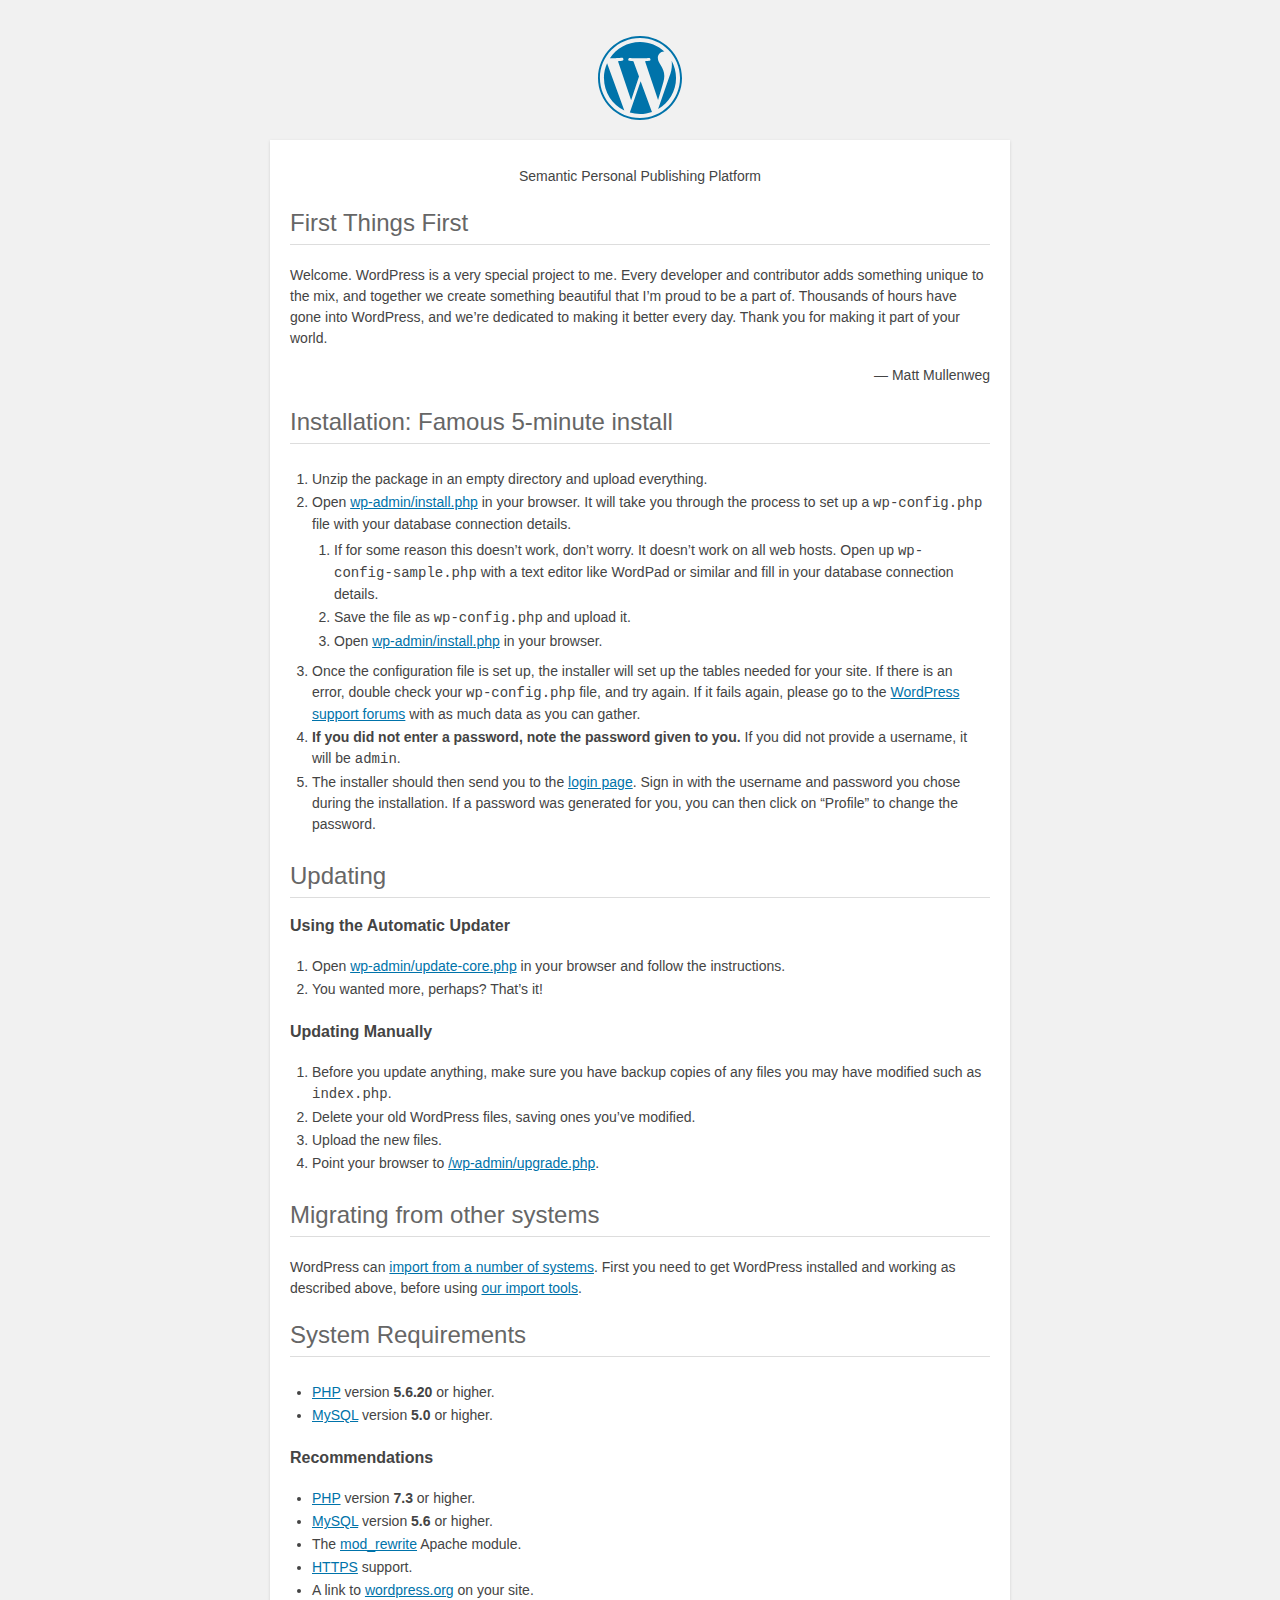
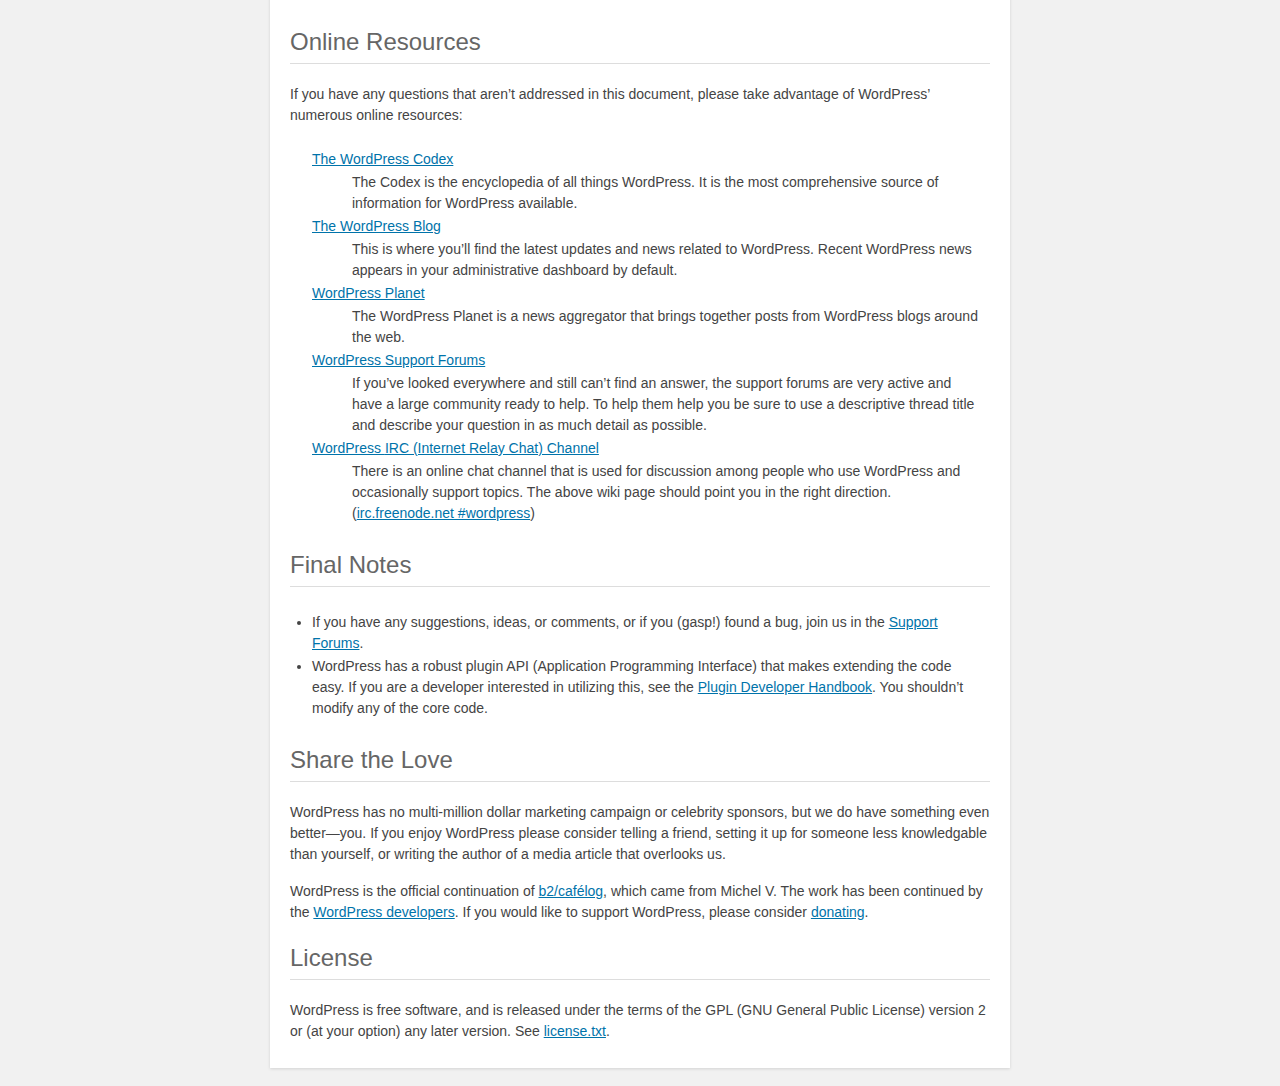
<file: readme.html>
<!DOCTYPE html>
<html lang="en">
<head>
	<meta name="viewport" content="width=device-width" />
	<meta http-equiv="Content-Type" content="text/html; charset=utf-8" />
	<title>WordPress &#8250; ReadMe</title>
	<link rel="stylesheet" href="wp-admin/css/install.css?ver=20100228" type="text/css" />
</head>
<body>
<h1 id="logo">
	<a href="https://wordpress.org/"><img alt="WordPress" src="wp-admin/images/wordpress-logo.png" /></a>
</h1>
<p style="text-align: center">Semantic Personal Publishing Platform</p>

<h2>First Things First</h2>
<p>Welcome. WordPress is a very special project to me. Every developer and contributor adds something unique to the mix, and together we create something beautiful that I&#8217;m proud to be a part of. Thousands of hours have gone into WordPress, and we&#8217;re dedicated to making it better every day. Thank you for making it part of your world.</p>
<p style="text-align: right">&#8212; Matt Mullenweg</p>

<h2>Installation: Famous 5-minute install</h2>
<ol>
	<li>Unzip the package in an empty directory and upload everything.</li>
	<li>Open <span class="file"><a href="wp-admin/install.php">wp-admin/install.php</a></span> in your browser. It will take you through the process to set up a <code>wp-config.php</code> file with your database connection details.
		<ol>
			<li>If for some reason this doesn&#8217;t work, don&#8217;t worry. It doesn&#8217;t work on all web hosts. Open up <code>wp-config-sample.php</code> with a text editor like WordPad or similar and fill in your database connection details.</li>
			<li>Save the file as <code>wp-config.php</code> and upload it.</li>
			<li>Open <span class="file"><a href="wp-admin/install.php">wp-admin/install.php</a></span> in your browser.</li>
		</ol>
	</li>
	<li>Once the configuration file is set up, the installer will set up the tables needed for your site. If there is an error, double check your <code>wp-config.php</code> file, and try again. If it fails again, please go to the <a href="https://wordpress.org/support/forums/">WordPress support forums</a> with as much data as you can gather.</li>
	<li><strong>If you did not enter a password, note the password given to you.</strong> If you did not provide a username, it will be <code>admin</code>.</li>
	<li>The installer should then send you to the <a href="wp-login.php">login page</a>. Sign in with the username and password you chose during the installation. If a password was generated for you, you can then click on &#8220;Profile&#8221; to change the password.</li>
</ol>

<h2>Updating</h2>
<h3>Using the Automatic Updater</h3>
<ol>
	<li>Open <span class="file"><a href="wp-admin/update-core.php">wp-admin/update-core.php</a></span> in your browser and follow the instructions.</li>
	<li>You wanted more, perhaps? That&#8217;s it!</li>
</ol>

<h3>Updating Manually</h3>
<ol>
	<li>Before you update anything, make sure you have backup copies of any files you may have modified such as <code>index.php</code>.</li>
	<li>Delete your old WordPress files, saving ones you&#8217;ve modified.</li>
	<li>Upload the new files.</li>
	<li>Point your browser to <span class="file"><a href="wp-admin/upgrade.php">/wp-admin/upgrade.php</a>.</span></li>
</ol>

<h2>Migrating from other systems</h2>
<p>WordPress can <a href="https://wordpress.org/support/article/importing-content/">import from a number of systems</a>. First you need to get WordPress installed and working as described above, before using <a href="wp-admin/import.php">our import tools</a>.</p>

<h2>System Requirements</h2>
<ul>
	<li><a href="https://secure.php.net/">PHP</a> version <strong>5.6.20</strong> or higher.</li>
	<li><a href="https://www.mysql.com/">MySQL</a> version <strong>5.0</strong> or higher.</li>
</ul>

<h3>Recommendations</h3>
<ul>
	<li><a href="https://secure.php.net/">PHP</a> version <strong>7.3</strong> or higher.</li>
	<li><a href="https://www.mysql.com/">MySQL</a> version <strong>5.6</strong> or higher.</li>
	<li>The <a href="https://httpd.apache.org/docs/2.2/mod/mod_rewrite.html">mod_rewrite</a> Apache module.</li>
	<li><a href="https://wordpress.org/news/2016/12/moving-toward-ssl/">HTTPS</a> support.</li>
	<li>A link to <a href="https://wordpress.org/">wordpress.org</a> on your site.</li>
</ul>

<h2>Online Resources</h2>
<p>If you have any questions that aren&#8217;t addressed in this document, please take advantage of WordPress&#8217; numerous online resources:</p>
<dl>
	<dt><a href="https://codex.wordpress.org/">The WordPress Codex</a></dt>
		<dd>The Codex is the encyclopedia of all things WordPress. It is the most comprehensive source of information for WordPress available.</dd>
	<dt><a href="https://wordpress.org/news/">The WordPress Blog</a></dt>
		<dd>This is where you&#8217;ll find the latest updates and news related to WordPress. Recent WordPress news appears in your administrative dashboard by default.</dd>
	<dt><a href="https://planet.wordpress.org/">WordPress Planet</a></dt>
		<dd>The WordPress Planet is a news aggregator that brings together posts from WordPress blogs around the web.</dd>
	<dt><a href="https://wordpress.org/support/forums/">WordPress Support Forums</a></dt>
		<dd>If you&#8217;ve looked everywhere and still can&#8217;t find an answer, the support forums are very active and have a large community ready to help. To help them help you be sure to use a descriptive thread title and describe your question in as much detail as possible.</dd>
	<dt><a href="https://codex.wordpress.org/IRC">WordPress <abbr>IRC</abbr> (Internet Relay Chat) Channel</a></dt>
		<dd>There is an online chat channel that is used for discussion among people who use WordPress and occasionally support topics. The above wiki page should point you in the right direction. (<a href="irc://irc.freenode.net/wordpress">irc.freenode.net #wordpress</a>)</dd>
</dl>

<h2>Final Notes</h2>
<ul>
	<li>If you have any suggestions, ideas, or comments, or if you (gasp!) found a bug, join us in the <a href="https://wordpress.org/support/forums/">Support Forums</a>.</li>
	<li>WordPress has a robust plugin <abbr>API</abbr> (Application Programming Interface) that makes extending the code easy. If you are a developer interested in utilizing this, see the <a href="https://developer.wordpress.org/plugins/">Plugin Developer Handbook</a>. You shouldn&#8217;t modify any of the core code.</li>
</ul>

<h2>Share the Love</h2>
<p>WordPress has no multi-million dollar marketing campaign or celebrity sponsors, but we do have something even better&#8212;you. If you enjoy WordPress please consider telling a friend, setting it up for someone less knowledgable than yourself, or writing the author of a media article that overlooks us.</p>

<p>WordPress is the official continuation of <a href="http://cafelog.com/">b2/caf&#233;log</a>, which came from Michel V. The work has been continued by the <a href="https://wordpress.org/about/">WordPress developers</a>. If you would like to support WordPress, please consider <a href="https://wordpress.org/donate/">donating</a>.</p>

<h2>License</h2>
<p>WordPress is free software, and is released under the terms of the <abbr>GPL</abbr> (GNU General Public License) version 2 or (at your option) any later version. See <a href="license.txt">license.txt</a>.</p>

</body>
</html>
</file>
<file: wp-admin/css/install.css>
html {
	background: #f1f1f1;
	margin: 0 20px;
}

body {
	background: #fff;
	color: #444;
	font-family: -apple-system, BlinkMacSystemFont, "Segoe UI", Roboto, Oxygen-Sans, Ubuntu, Cantarell, "Helvetica Neue", sans-serif;
	margin: 140px auto 25px;
	padding: 20px 20px 10px 20px;
	max-width: 700px;
	-webkit-font-smoothing: subpixel-antialiased;
	box-shadow: 0 1px 3px rgba(0, 0, 0, 0.13);
}

a {
	color: #0073aa;
}

a:hover,
a:active {
	color: #00a0d2;
}

a:focus {
	color: #124964;
	box-shadow:
		0 0 0 1px #5b9dd9,
		0 0 2px 1px rgba(30, 140, 190, 0.8);
}

.ie8 a:focus {
	outline: #5b9dd9 solid 1px;
}

h1, h2 {
	border-bottom: 1px solid #ddd;
	clear: both;
	color: #666;
	font-size: 24px;
	padding: 0;
	padding-bottom: 7px;
	font-weight: 400;
}

h3 {
	font-size: 16px;
}

p, li, dd, dt {
	padding-bottom: 2px;
	font-size: 14px;
	line-height: 1.5;
}

code, .code {
	font-family: Consolas, Monaco, monospace;
}

ul, ol, dl {
	padding: 5px 5px 5px 22px;
}

a img {
	border: 0
}
abbr {
	border: 0;
	font-variant: normal;
}

fieldset {
	border: 0;
	padding: 0;
	margin: 0;
}

label {
	cursor: pointer;
}

#logo {
	margin: 6px 0 14px 0;
	padding: 0 0 7px 0;
	border-bottom: none;
	text-align: center
}
#logo a {
	background-image: url(../images/w-logo-blue.png?ver=20131202);
	background-image: none, url(../images/wordpress-logo.svg?ver=20131107);
	background-size: 84px;
	background-position: center top;
	background-repeat: no-repeat;
	color: #444; /* same as login.css */
	height: 84px;
	font-size: 20px;
	font-weight: 400;
	line-height: 1.3;
	margin: -130px auto 25px;
	padding: 0;
	text-decoration: none;
	width: 84px;
	text-indent: -9999px;
	outline: none;
	overflow: hidden;
	display: block;
}

.step {
	margin: 20px 0 15px;
}
.step, th {
	text-align: left;
	padding: 0;
}
.language-chooser.wp-core-ui .step .button.button-large {
	font-size: 14px;
}
textarea {
	border: 1px solid #ddd;
	font-family: -apple-system, BlinkMacSystemFont, "Segoe UI", Roboto, Oxygen-Sans, Ubuntu, Cantarell, "Helvetica Neue", sans-serif;
	width: 100%;
	box-sizing: border-box;
}

.form-table {
	border-collapse: collapse;
	margin-top: 1em;
	width: 100%;
}

.form-table td {
	margin-bottom: 9px;
	padding: 10px 20px 10px 0;
	font-size: 14px;
	vertical-align: top
}

.form-table th {
	font-size: 14px;
	text-align: left;
	padding: 10px 20px 10px 0;
	width: 140px;
	vertical-align: top;
}

.form-table code {
	line-height: 1.28571428;
	font-size: 14px;
}

.form-table p {
	margin: 4px 0 0 0;
	font-size: 11px;
}

.form-table input {
	line-height: 1.33333333;
	font-size: 15px;
	padding: 3px 5px;
	border: 1px solid #ddd;
	box-shadow: inset 0 1px 2px rgba(0, 0, 0, 0.07);
}

input,
submit {
	font-family: -apple-system, BlinkMacSystemFont, "Segoe UI", Roboto, Oxygen-Sans, Ubuntu, Cantarell, "Helvetica Neue", sans-serif;
}

.form-table input[type=text],
.form-table input[type=email],
.form-table input[type=url],
.form-table input[type=password],
#pass-strength-result {
	width: 218px;
}

.form-table th p {
	font-weight: 400;
}

.form-table.install-success th,
.form-table.install-success td {
	vertical-align: middle;
	padding: 16px 20px 16px 0;
}

.form-table.install-success td p {
	margin: 0;
	font-size: 14px;
}

.form-table.install-success td code {
	margin: 0;
	font-size: 18px;
}

#error-page {
	margin-top: 50px;
}

#error-page p {
	font-size: 14px;
	line-height: 1.28571428;
	margin: 25px 0 20px;
}

#error-page code, .code {
	font-family: Consolas, Monaco, monospace;
}

.message {
	border-left: 4px solid #dc3232;
	padding: .7em .6em;
	background-color: #fbeaea;
}

/* rtl:ignore */
#dbname,
#uname,
#pwd,
#dbhost,
#prefix,
#user_login,
#admin_email,
#pass1,
#pass2 {
	direction: ltr;
}


/* localization */
body.rtl,
.rtl textarea,
.rtl input,
.rtl submit {
	font-family: Tahoma, sans-serif;
}

:lang(he-il) body.rtl,
:lang(he-il) .rtl textarea,
:lang(he-il) .rtl input,
:lang(he-il) .rtl submit {
	font-family: Arial, sans-serif;
}

@media only screen and (max-width: 799px) {
	body {
		margin-top: 115px;
	}
	#logo a {
		margin: -125px auto 30px;
	}
}

@media screen and (max-width: 782px) {

	.form-table {
		margin-top: 0;
	}

	.form-table th,
	.form-table td {
		display: block;
		width: auto;
		vertical-align: middle;
	}

	.form-table th {
		padding: 20px 0 0;
	}

	.form-table td {
		padding: 5px 0;
		border: 0;
		margin: 0;
	}

	textarea,
	input {
		font-size: 16px;
	}

	.form-table td input[type="text"],
	.form-table td input[type="email"],
	.form-table td input[type="url"],
	.form-table td input[type="password"],
	.form-table td select,
	.form-table td textarea,
	.form-table span.description {
		width: 100%;
		font-size: 16px;
		line-height: 1.5;
		padding: 7px 10px;
		display: block;
		max-width: none;
		box-sizing: border-box;
	}

	.wp-pwd #pass1 {
		padding-right: 50px;
	}

	.wp-pwd .button.wp-hide-pw {
		right: 0;
	}

	#pass-strength-result {
		width: 100%;
	}
}

body.language-chooser {
	max-width: 300px;
}

.language-chooser select {
	padding: 8px;
	width: 100%;
	display: block;
	border: 1px solid #ddd;
	background: #fff;
	color: #32373c;
	font-size: 16px;
	font-family: Arial, sans-serif;
	font-weight: 400;
}

.language-chooser select:focus {
	color: #32373c;
}

.language-chooser select option:hover,
.language-chooser select option:focus {
	color: #016087;
}

.language-chooser p {
	text-align: right;
}

.screen-reader-input,
.screen-reader-text {
	border: 0;
	clip: rect(1px, 1px, 1px, 1px);
	-webkit-clip-path: inset(50%);
	clip-path: inset(50%);
	height: 1px;
	margin: -1px;
	overflow: hidden;
	padding: 0;
	position: absolute;
	width: 1px;
	word-wrap: normal !important;
}

.spinner {
	background: url(../images/spinner.gif) no-repeat;
	background-size: 20px 20px;
	visibility: hidden;
	opacity: 0.7;
	filter: alpha(opacity=70);
	width: 20px;
	height: 20px;
	margin: 2px 5px 0;
}

.step .spinner {
	display: inline-block;
	vertical-align: middle;
	margin-right: 15px;
}

.button.hide-if-no-js,
.hide-if-no-js {
	display: none;
}

/**
 * HiDPI Displays
 */
@media print,
  (-webkit-min-device-pixel-ratio: 1.25),
  (min-resolution: 120dpi) {

	.spinner {
		background-image: url(../images/spinner-2x.gif);
	}

}
</file>
